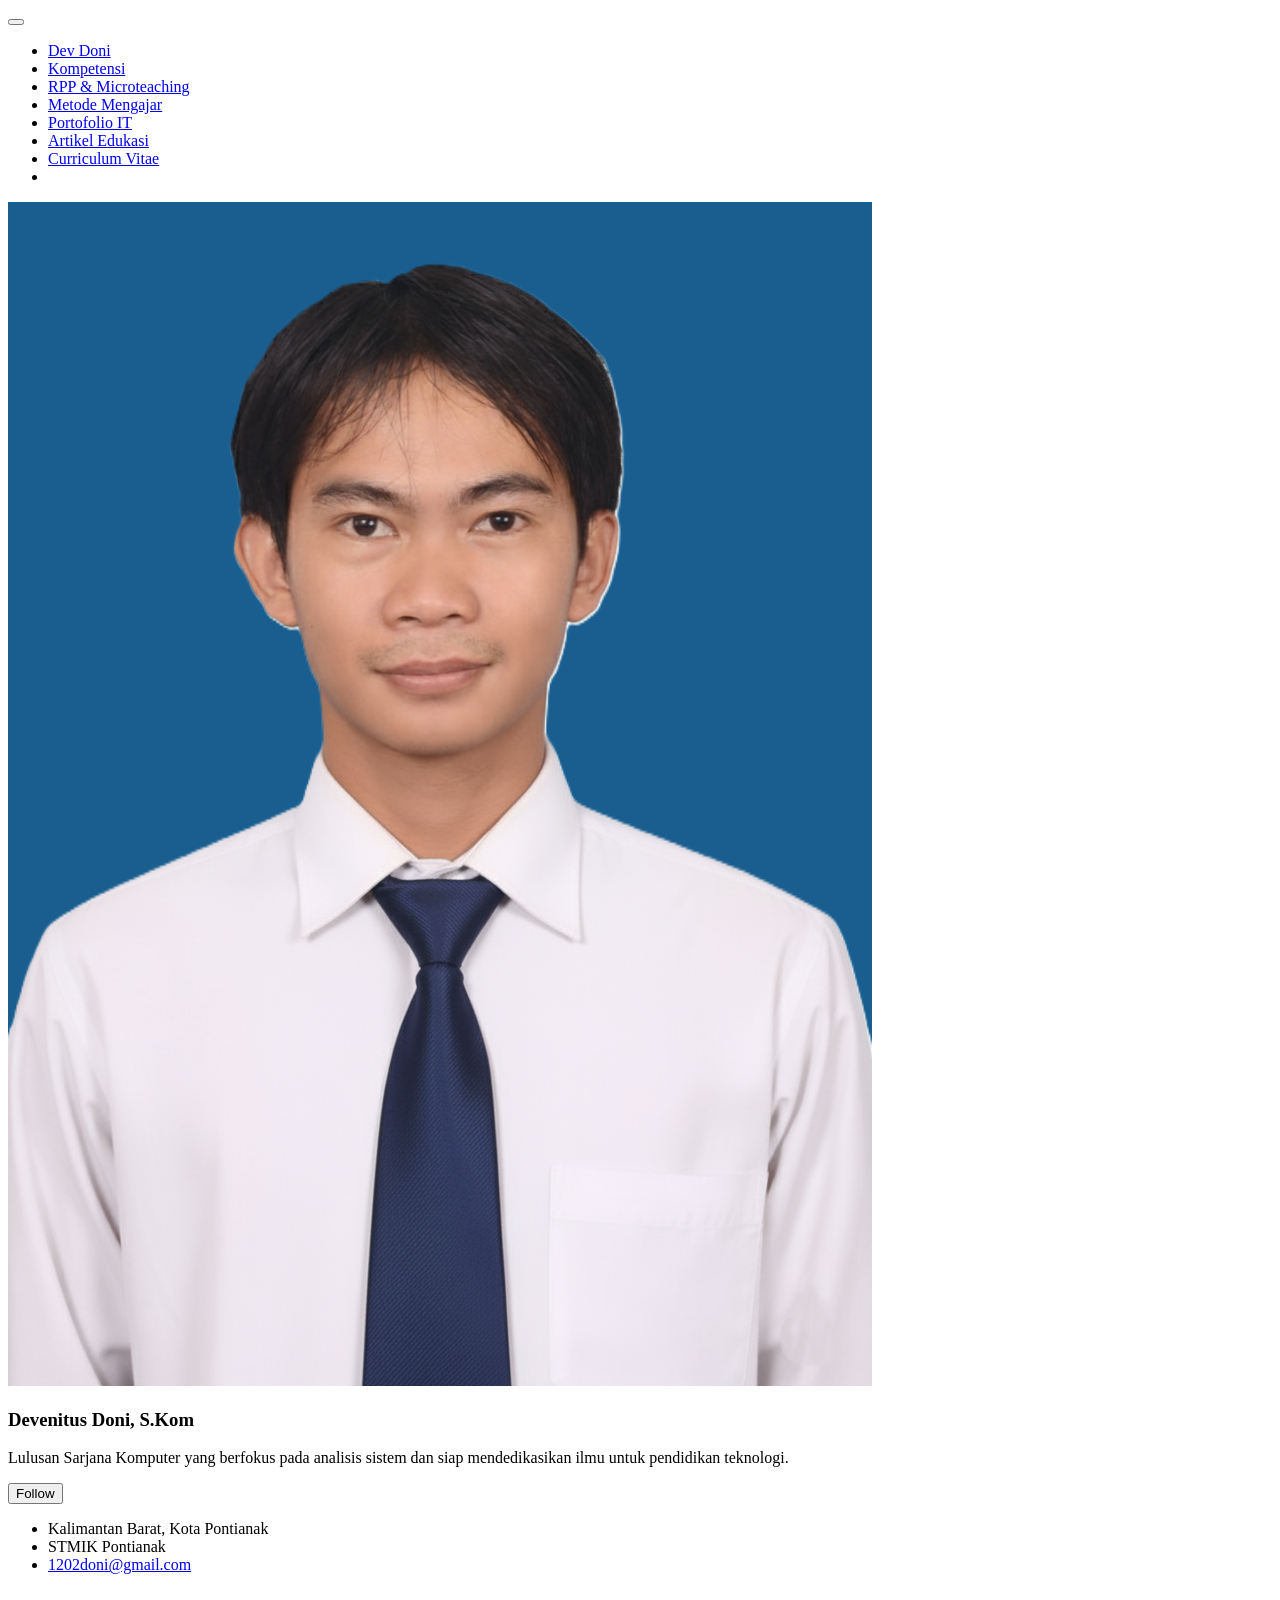
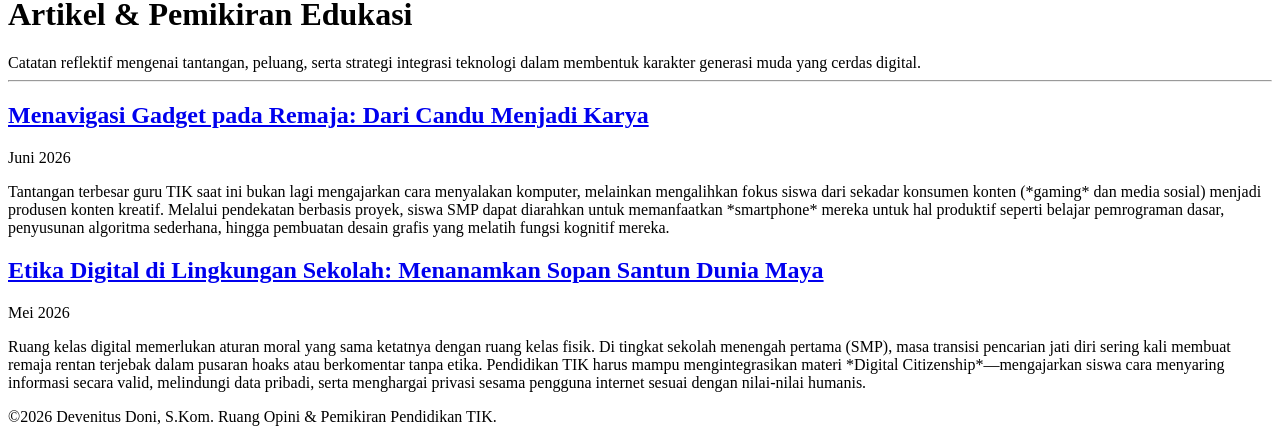
<file: articles.html>
<!doctype html>
<html lang="id" class="no-js">
    <head>
        <meta charset="utf-8">
        <!-- begin SEO -->
        <title>Artikel Edukasi - Devenitus Doni, S.Kom</title>
        <meta name="description" content="Kumpulan artikel edukasi teknologi, literasi digital, dan refleksi pendidikan TIK.">
        <link rel="canonical" href="articles.html">
        <script type="application/ld+json">
            {
                "@context": "http://schema.org",
                "@type": "Person",
                "name": "Devenitus Doni, S.Kom",
                "url": "index.html",
                "sameAs": null
            }</script>
        <!-- end SEO -->
        <meta property="og:locale" content="id_ID">
        <meta property="og:site_name" content="Devenitus Doni / Portofolio Guru TIK">
        <meta property="og:title" content="Artikel Edukasi">
        <meta property="og:url" content="articles.html">
        
        <meta name="viewport" content="width=device-width, initial-scale=1.0">
        <script>
            document.documentElement.className = document.documentElement.className.replace(/\bno-js\b/g, '') + ' js ';
        </script>
        <!-- For all browsers -->
        <link rel="stylesheet" href="https://academicpages.github.io/assets/css/main.css">
        <link rel="stylesheet" href="https://academicpages.github.io/assets/css/academicons.css"/>
        <link rel="apple-touch-icon" sizes="180x180" href="https://academicpages.github.io/images/apple-touch-icon-180x180.png"/>
        <link rel="icon" type="image/svg+xml" href="https://academicpages.github.io/images/favicon.svg"/>
        <link rel="icon" type="image/png" href="https://academicpages.github.io/images/favicon-32x32.png" sizes="32x32"/>
        <link rel="icon" type="image/png" href="https://academicpages.github.io/images/favicon-192x192.png" sizes="192x192"/>
        <link rel="manifest" href="https://academicpages.github.io/images/manifest.json"/>
        <link rel="icon" href="/images/favicon.ico"/>
        <meta name="theme-color" content="#ffffff"/>
    </head>
    <body>
        <div class="masthead">
            <div class="masthead__inner-wrap">
                <div class="masthead__menu">
                    <nav id="site-nav" class="greedy-nav">
                        <button>
                            <span class="navicon"></span>
                        </button>
                        <ul class="visible-links">
                            <li class="masthead__menu-item masthead__menu-item--lg persist ">
                                <a href="index.html">Dev Doni</a>
                            </li>
                            <li class="masthead__menu-item">
                                <a href="competence.html">Kompetensi</a>
                            </li>
                            <li class="masthead__menu-item">
                                <a href="microteaching.html">RPP & Microteaching</a>
                            </li>
                            <li class="masthead__menu-item">
                                <a href="teaching-method.html">Metode Mengajar</a>
                            </li>
                            <li class="masthead__menu-item">
                                <a href="portfolio.html">Portofolio IT</a>
                            </li>
                            <li class="masthead__menu-item selected">
                                <a href="articles.html">Artikel Edukasi</a>
                            </li>
                            <li class="masthead__menu-item ">
                                <a href="cv.html">Curriculum Vitae</a>
                            </li>
                            <li id="theme-toggle" class="masthead__menu-item persist tail">
                                <a role="button" aria-labelledby="theme-icon">
                                    <i id="theme-icon" class="fa-solid fa-sun" aria-hidden="true" title="toggle theme"></i>
                                </a>
                            </li>
                        </ul>
                        <ul class="hidden-links hidden"></ul>
                    </nav>
                </div>
            </div>
        </div>
        
        <div id="main" role="main">
            <!-- SIDEBAR IDENTITAS -->
            <div class="sidebar sticky">
                <div itemscope itemtype="http://schema.org/Person">
                    <div class="author__avatar">
                        <img src="images/foto02.png" class="author__avatar" alt="Devenitus Doni" fetchpriority="high"/>
                    </div>
                    <div class="author__content">
                        <h3 class="author__name">Devenitus Doni, S.Kom</h3>
                        <p class="author__bio">Lulusan Sarjana Komputer yang berfokus pada analisis sistem dan siap mendedikasikan ilmu untuk pendidikan teknologi.</p>
                    </div>
                    <div class="author__urls-wrapper">
                        <button class="btn btn--inverse">Follow</button>
                        <ul class="author__urls social-icons">
                            <li class="author__desktop">
                                <i class="fas fa-fw fa-location-dot icon-pad-right" aria-hidden="true"></i>
                                Kalimantan Barat, Kota Pontianak
                            </li>
                            <li class="author__desktop">
                                <i class="fas fa-fw fa-building-columns icon-pad-right" aria-hidden="true"></i>
                                STMIK Pontianak
                            </li>
                            <li>
                                <a href="mailto:1202doni@gmail.com">
                                    <i class="fas fa-fw fa-envelope icon-pad-right" aria-hidden="true"></i>
                                    1202doni@gmail.com
                                </a>
                            </li>
                        </ul>
                    </div>
                </div>
            </div>
            
            <!-- KONTEN ARTIKEL EDUKASI -->
            <div class="archive">
                <h1 class="page__title">Artikel & Pemikiran Edukasi</h1>
                <div class="wordwrap">
                    Catatan reflektif mengenai tantangan, peluang, serta strategi integrasi teknologi dalam membentuk karakter generasi muda yang cerdas digital.
                </div>
                
                <hr/>
                
                <!-- ARTIKEL 1 -->
                <div class="list__item">
                    <article class="archive__item" itemscope itemtype="http://schema.org/CreativeWork">
                        <h2 class="archive__item-title" itemprop="headline">
                            <a href="#">Menavigasi Gadget pada Remaja: Dari Candu Menjadi Karya</a>
                        </h2>
                        <p class="page__meta"><i class="fa fa-clock" aria-hidden="true"></i> Juni 2026</p>
                        <p class="archive__item-excerpt" itemprop="description">
                            Tantangan terbesar guru TIK saat ini bukan lagi mengajarkan cara menyalakan komputer, melainkan mengalihkan fokus siswa dari sekadar konsumen konten (*gaming* dan media sosial) menjadi produsen konten kreatif. Melalui pendekatan berbasis proyek, siswa SMP dapat diarahkan untuk memanfaatkan *smartphone* mereka untuk hal produktif seperti belajar pemrograman dasar, penyusunan algoritma sederhana, hingga pembuatan desain grafis yang melatih fungsi kognitif mereka.
                        </p>
                    </article>
                </div>

                <!-- ARTIKEL 2 -->
                <div class="list__item">
                    <article class="archive__item" itemscope itemtype="http://schema.org/CreativeWork">
                        <h2 class="archive__item-title" itemprop="headline">
                            <a href="#">Etika Digital di Lingkungan Sekolah: Menanamkan Sopan Santun Dunia Maya</a>
                        </h2>
                        <p class="page__meta"><i class="fa fa-clock" aria-hidden="true"></i> Mei 2026</p>
                        <p class="archive__item-excerpt" itemprop="description">
                            Ruang kelas digital memerlukan aturan moral yang sama ketatnya dengan ruang kelas fisik. Di tingkat sekolah menengah pertama (SMP), masa transisi pencarian jati diri sering kali membuat remaja rentan terjebak dalam pusaran hoaks atau berkomentar tanpa etika. Pendidikan TIK harus mampu mengintegrasikan materi *Digital Citizenship*—mengajarkan siswa cara menyaring informasi secara valid, melindungi data pribadi, serta menghargai privasi sesama pengguna internet sesuai dengan nilai-nilai humanis.
                        </p>
                    </article>
                </div>

            </div>
        </div>

        <div class="page__footer">
            <footer>
                <div class="page__footer-copyright">
                    &copy;2026 Devenitus Doni, S.Kom. Ruang Opini & Pemikiran Pendidikan TIK.
                </div>
            </footer>
        </div>
        <script type="module" src="https://academicpages.github.io/assets/js/main.min.js"></script>
    </body>
</html>
</file>
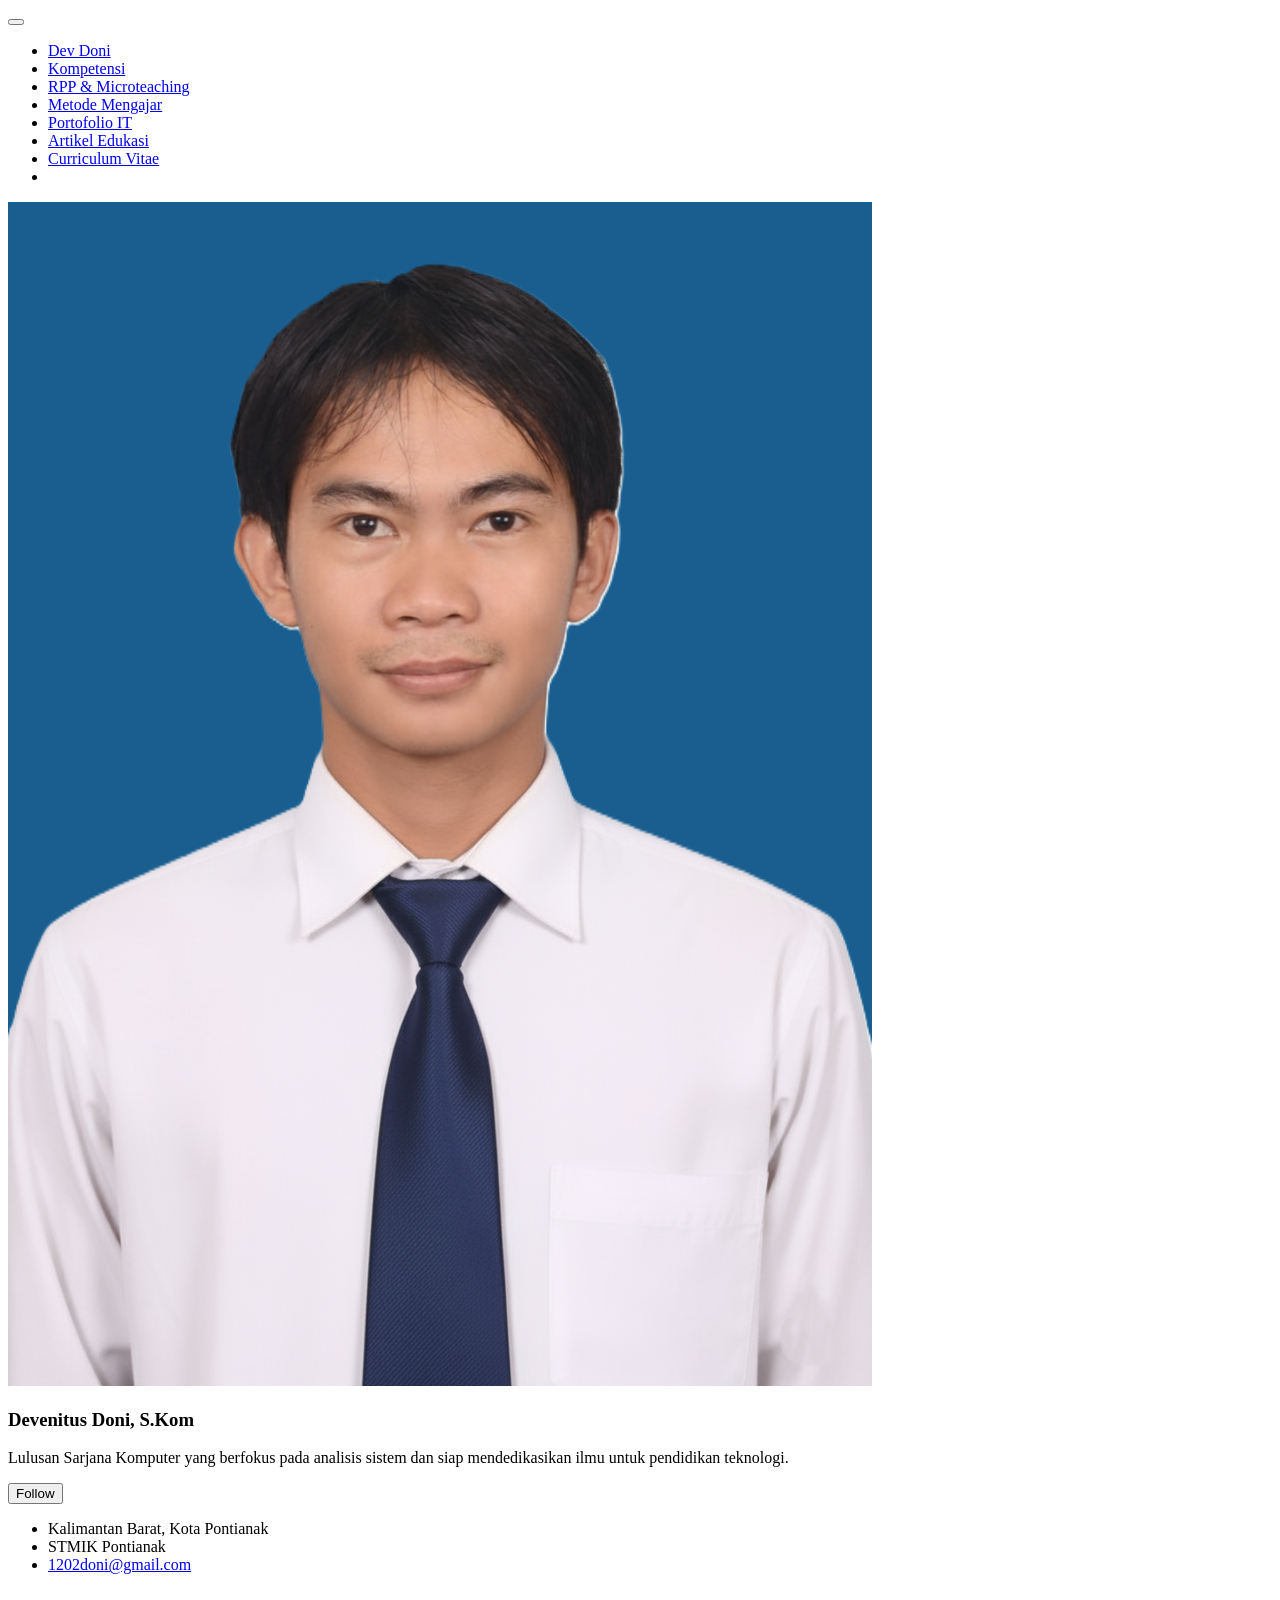
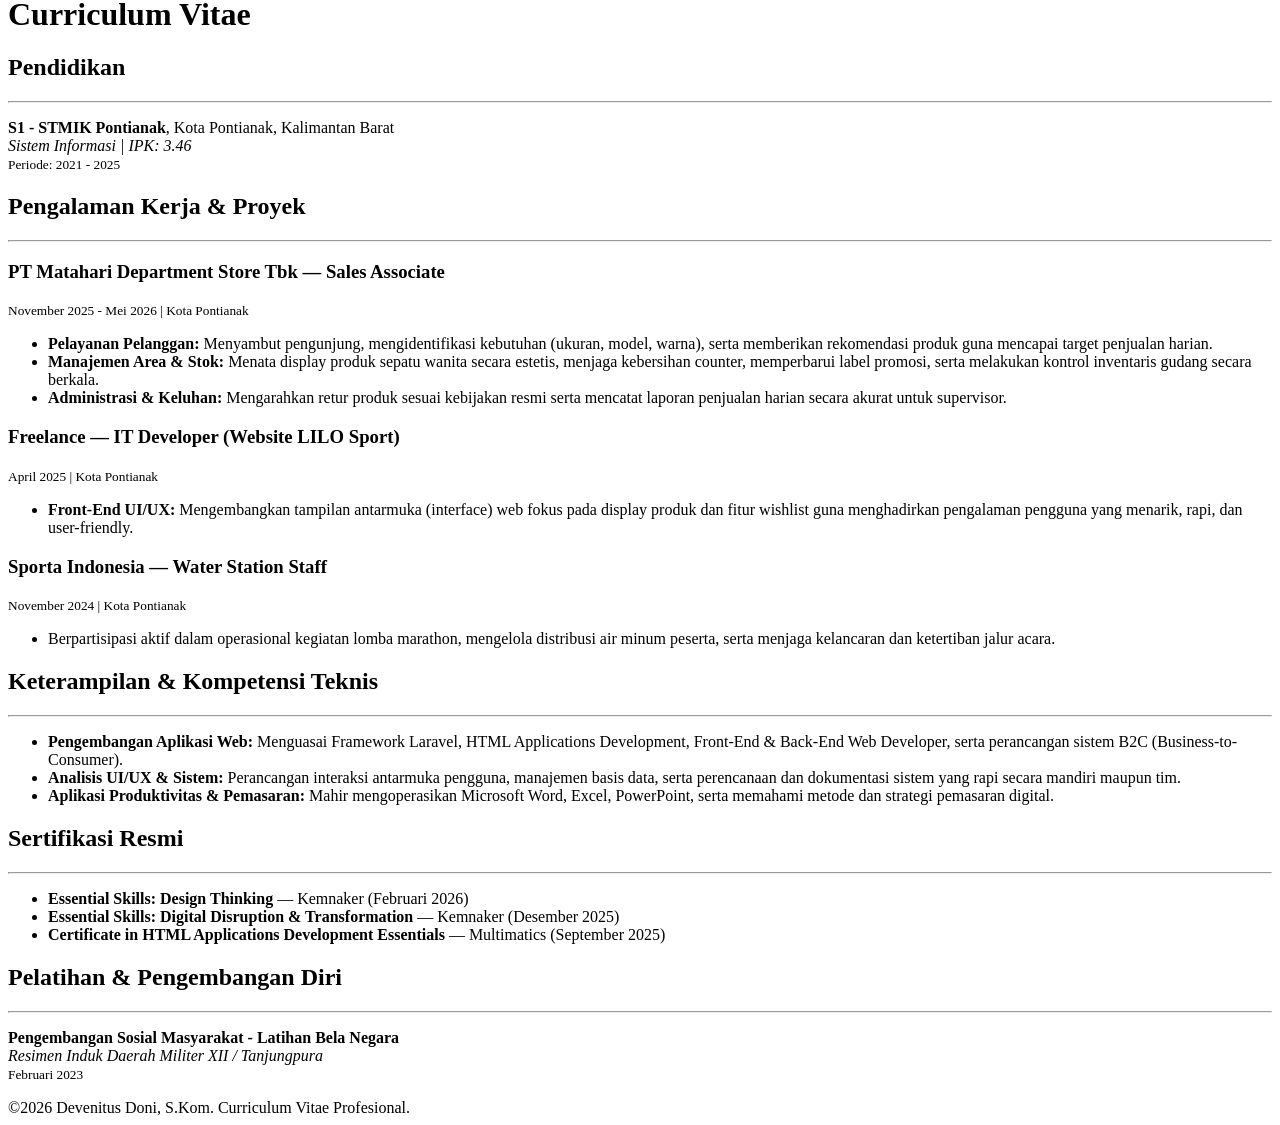
<file: cv.html>
<!doctype html>
<html lang="id" class="no-js">
    <head>
        <meta charset="utf-8">
        <!-- begin SEO -->
        <title>Curriculum Vitae - Devenitus Doni, S.Kom</title>
        <meta name="description" content="Curriculum Vitae Resmi - Devenitus Doni, S.Kom">
        <link rel="canonical" href="cv.html">
        <script type="application/ld+json">
            {
                "@context": "http://schema.org",
                "@type": "Person",
                "name": "Devenitus Doni, S.Kom",
                "url": "index.html",
                "sameAs": null
            }</script>
        <!-- end SEO -->
        <meta property="og:locale" content="id_ID">
        <meta property="og:site_name" content="Devenitus Doni / Portofolio Guru TIK">
        <meta property="og:title" content="Curriculum Vitae">
        <meta property="og:url" content="cv.html">
        
        <meta name="viewport" content="width=device-width, initial-scale=1.0">
        <script>
            document.documentElement.className = document.documentElement.className.replace(/\bno-js\b/g, '') + ' js ';
        </script>
        <!-- For all browsers -->
        <link rel="stylesheet" href="https://academicpages.github.io/assets/css/main.css">
        <link rel="stylesheet" href="https://academicpages.github.io/assets/css/academicons.css"/>
        <link rel="apple-touch-icon" sizes="180x180" href="https://academicpages.github.io/images/apple-touch-icon-180x180.png"/>
        <link rel="icon" type="image/svg+xml" href="https://academicpages.github.io/images/favicon.svg"/>
        <link rel="icon" type="image/png" href="https://academicpages.github.io/images/favicon-32x32.png" sizes="32x32"/>
        <link rel="icon" type="image/png" href="https://academicpages.github.io/images/favicon-192x192.png" sizes="192x192"/>
        <link rel="manifest" href="https://academicpages.github.io/images/manifest.json"/>
        <link rel="icon" href="/images/favicon.ico"/>
        <meta name="theme-color" content="#ffffff"/>
    </head>
    <body>
        <div class="masthead">
            <div class="masthead__inner-wrap">
                <div class="masthead__menu">
                    <nav id="site-nav" class="greedy-nav">
                        <button>
                            <span class="navicon"></span>
                        </button>
                        <ul class="visible-links">
                            <li class="masthead__menu-item masthead__menu-item--lg persist ">
                                <a href="index.html">Dev Doni</a>
                            </li>
                            <li class="masthead__menu-item">
                                <a href="competence.html">Kompetensi</a>
                            </li>
                            <li class="masthead__menu-item">
                                <a href="microteaching.html">RPP & Microteaching</a>
                            </li>
                            <li class="masthead__menu-item">
                                <a href="teaching-method.html">Metode Mengajar</a>
                            </li>
                            <li class="masthead__menu-item">
                                <a href="portfolio.html">Portofolio IT</a>
                            </li>
                            <li class="masthead__menu-item">
                                <a href="articles.html">Artikel Edukasi</a>
                            </li>
                            <li class="masthead__menu-item selected">
                                <a href="cv.html">Curriculum Vitae</a>
                            </li>
                            <li id="theme-toggle" class="masthead__menu-item persist tail">
                                <a role="button" aria-labelledby="theme-icon">
                                    <i id="theme-icon" class="fa-solid fa-sun" aria-hidden="true" title="toggle theme"></i>
                                </a>
                            </li>
                        </ul>
                        <ul class="hidden-links hidden"></ul>
                    </nav>
                </div>
            </div>
        </div>
        
        <div id="main" role="main">
            <!-- SIDEBAR IDENTITAS -->
            <div class="sidebar sticky">
                <div itemscope itemtype="http://schema.org/Person">
                    <div class="author__avatar">
                        <img src="images/foto02.png" class="author__avatar" alt="Devenitus Doni" fetchpriority="high"/>
                    </div>
                    <div class="author__content">
                        <h3 class="author__name">Devenitus Doni, S.Kom</h3>
                        <p class="author__bio">Lulusan Sarjana Komputer yang berfokus pada analisis sistem dan siap mendedikasikan ilmu untuk pendidikan teknologi.</p>
                    </div>
                    <div class="author__urls-wrapper">
                        <button class="btn btn--inverse">Follow</button>
                        <ul class="author__urls social-icons">
                            <li class="author__desktop">
                                <i class="fas fa-fw fa-location-dot icon-pad-right" aria-hidden="true"></i>
                                Kalimantan Barat, Kota Pontianak
                            </li>
                            <li class="author__desktop">
                                <i class="fas fa-fw fa-building-columns icon-pad-right" aria-hidden="true"></i>
                                STMIK Pontianak
                            </li>
                            <li>
                                <a href="mailto:1202doni@gmail.com">
                                    <i class="fas fa-fw fa-envelope icon-pad-right" aria-hidden="true"></i>
                                    1202doni@gmail.com
                                </a>
                            </li>
                        </ul>
                    </div>
                </div>
            </div>
            
            <!-- KONTEN CV RESMI -->
            <div class="archive">
                <h1 class="page__title">Curriculum Vitae</h1>
                
                <h2>Pendidikan</h2>
                <hr/>
                <div class="list__item">
                    <p>
                        <strong>S1 - STMIK Pontianak</strong>, Kota Pontianak, Kalimantan Barat <br/>
                        <i>Sistem Informasi | IPK: 3.46</i> <br/>
                        <small>Periode: 2021 - 2025</small>
                    </p>
                </div>

                <h2>Pengalaman Kerja & Proyek</h2>
                <hr/>
                <div class="list__item">
                    <h3>PT Matahari Department Store Tbk — Sales Associate</h3>
                    <p><small>November 2025 - Mei 2026 | Kota Pontianak</small></p>
                    <ul>
                        <li><strong>Pelayanan Pelanggan:</strong> Menyambut pengunjung, mengidentifikasi kebutuhan (ukuran, model, warna), serta memberikan rekomendasi produk guna mencapai target penjualan harian.</li>
                        <li><strong>Manajemen Area & Stok:</strong> Menata display produk sepatu wanita secara estetis, menjaga kebersihan counter, memperbarui label promosi, serta melakukan kontrol inventaris gudang secara berkala.</li>
                        <li><strong>Administrasi & Keluhan:</strong> Mengarahkan retur produk sesuai kebijakan resmi serta mencatat laporan penjualan harian secara akurat untuk supervisor.</li>
                    </ul>
                </div>

                <div class="list__item">
                    <h3>Freelance — IT Developer (Website LILO Sport)</h3>
                    <p><small>April 2025 | Kota Pontianak</small></p>
                    <ul>
                        <li><strong>Front-End UI/UX:</strong> Mengembangkan tampilan antarmuka (interface) web fokus pada display produk dan fitur wishlist guna menghadirkan pengalaman pengguna yang menarik, rapi, dan user-friendly.</li>
                    </ul>
                </div>

                <div class="list__item">
                    <h3>Sporta Indonesia — Water Station Staff</h3>
                    <p><small>November 2024 | Kota Pontianak</small></p>
                    <ul>
                        <li>Berpartisipasi aktif dalam operasional kegiatan lomba marathon, mengelola distribusi air minum peserta, serta menjaga kelancaran dan ketertiban jalur acara.</li>
                    </ul>
                </div>

                <h2>Keterampilan & Kompetensi Teknis</h2>
                <hr/>
                <ul>
                    <li><strong>Pengembangan Aplikasi Web:</strong> Menguasai Framework Laravel, HTML Applications Development, Front-End & Back-End Web Developer, serta perancangan sistem B2C (Business-to-Consumer).</li>
                    <li><strong>Analisis UI/UX & Sistem:</strong> Perancangan interaksi antarmuka pengguna, manajemen basis data, serta perencanaan dan dokumentasi sistem yang rapi secara mandiri maupun tim.</li>
                    <li><strong>Aplikasi Produktivitas & Pemasaran:</strong> Mahir mengoperasikan Microsoft Word, Excel, PowerPoint, serta memahami metode dan strategi pemasaran digital.</li>
                </ul>

                <h2>Sertifikasi Resmi</h2>
                <hr/>
                <ul>
                    <li><strong>Essential Skills: Design Thinking</strong> — Kemnaker (Februari 2026)</li>
                    <li><strong>Essential Skills: Digital Disruption & Transformation</strong> — Kemnaker (Desember 2025)</li>
                    <li><strong>Certificate in HTML Applications Development Essentials</strong> — Multimatics (September 2025)</li>
                </ul>

                <h2>Pelatihan & Pengembangan Diri</h2>
                <hr/>
                <div class="list__item">
                    <p>
                        <strong>Pengembangan Sosial Masyarakat - Latihan Bela Negara</strong> <br/>
                        <i>Resimen Induk Daerah Militer XII / Tanjungpura</i> <br/>
                        <small>Februari 2023</small>
                    </p>
                </div>

            </div>
        </div>

        <div class="page__footer">
            <footer>
                <div class="page__footer-copyright">
                    &copy;2026 Devenitus Doni, S.Kom. Curriculum Vitae Profesional.
                </div>
            </footer>
        </div>
        <script type="module" src="https://academicpages.github.io/assets/js/main.min.js"></script>
    </body>
</html>
</file>
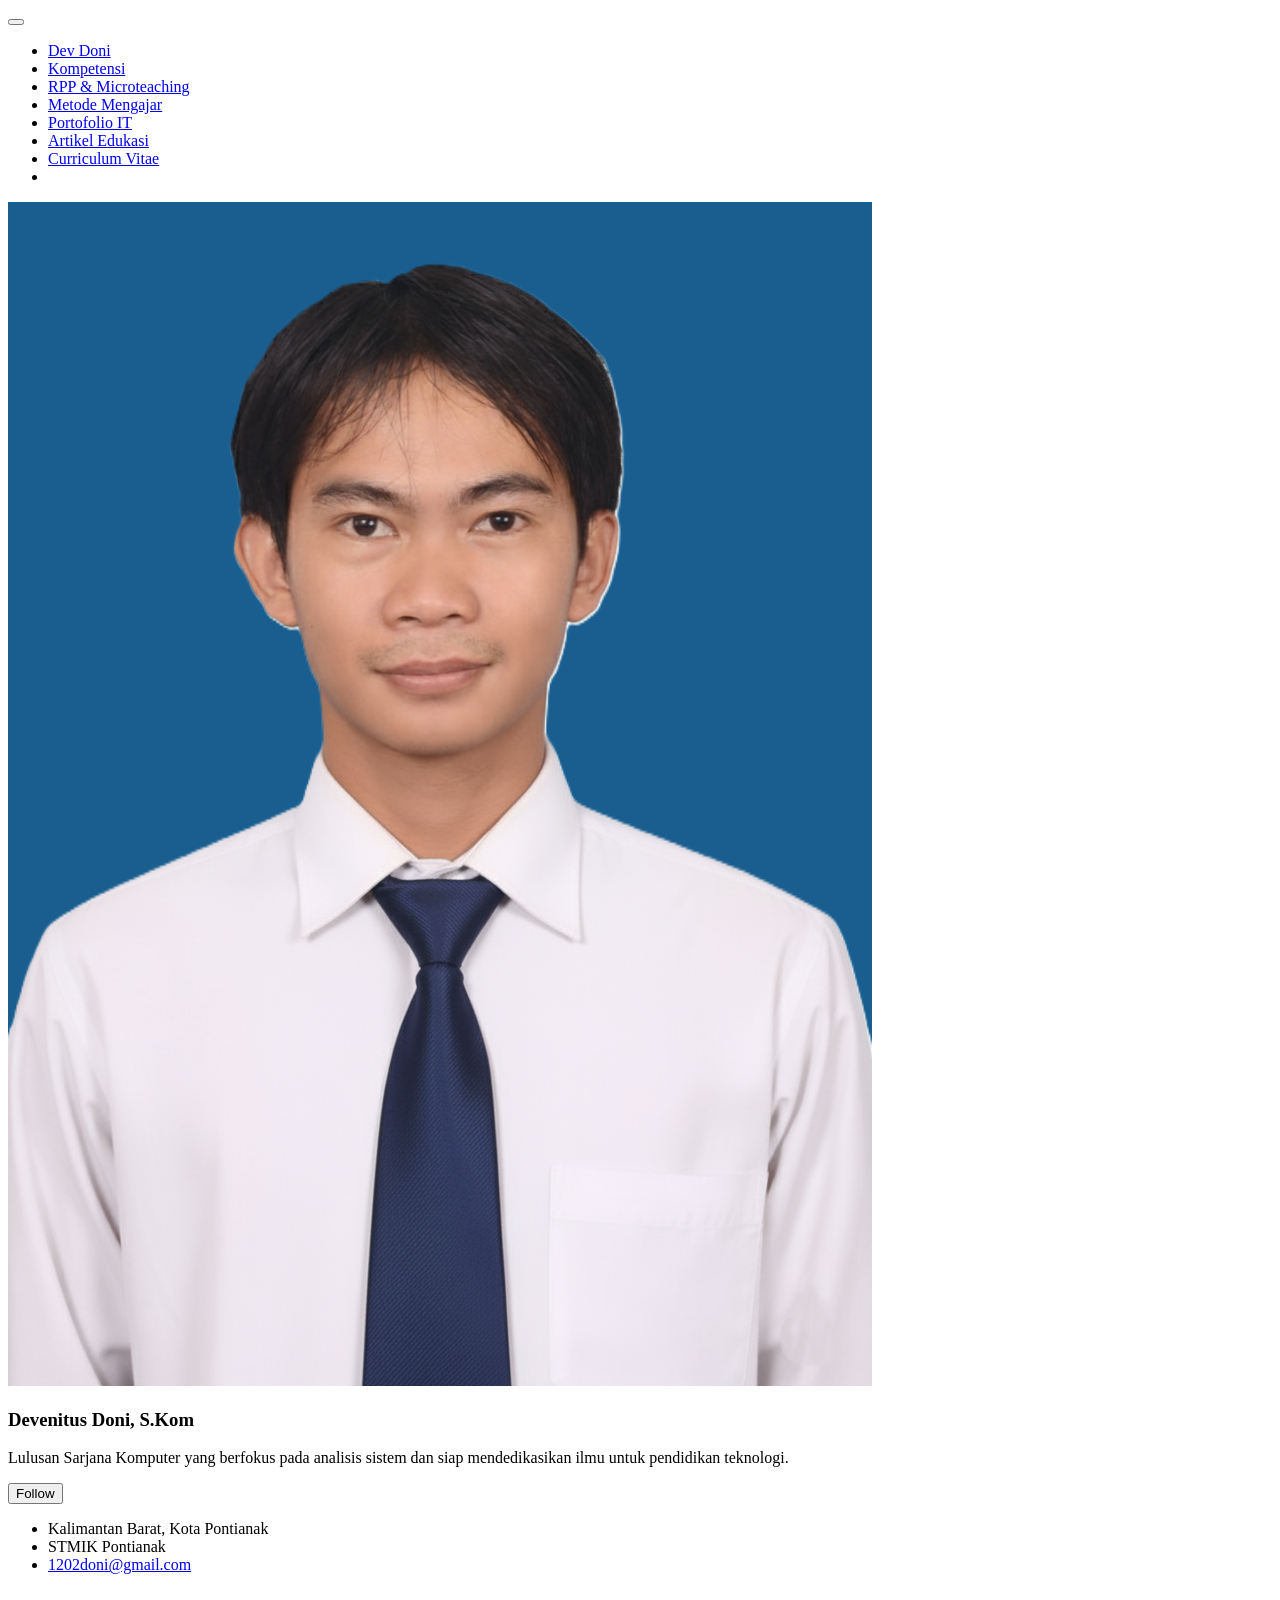
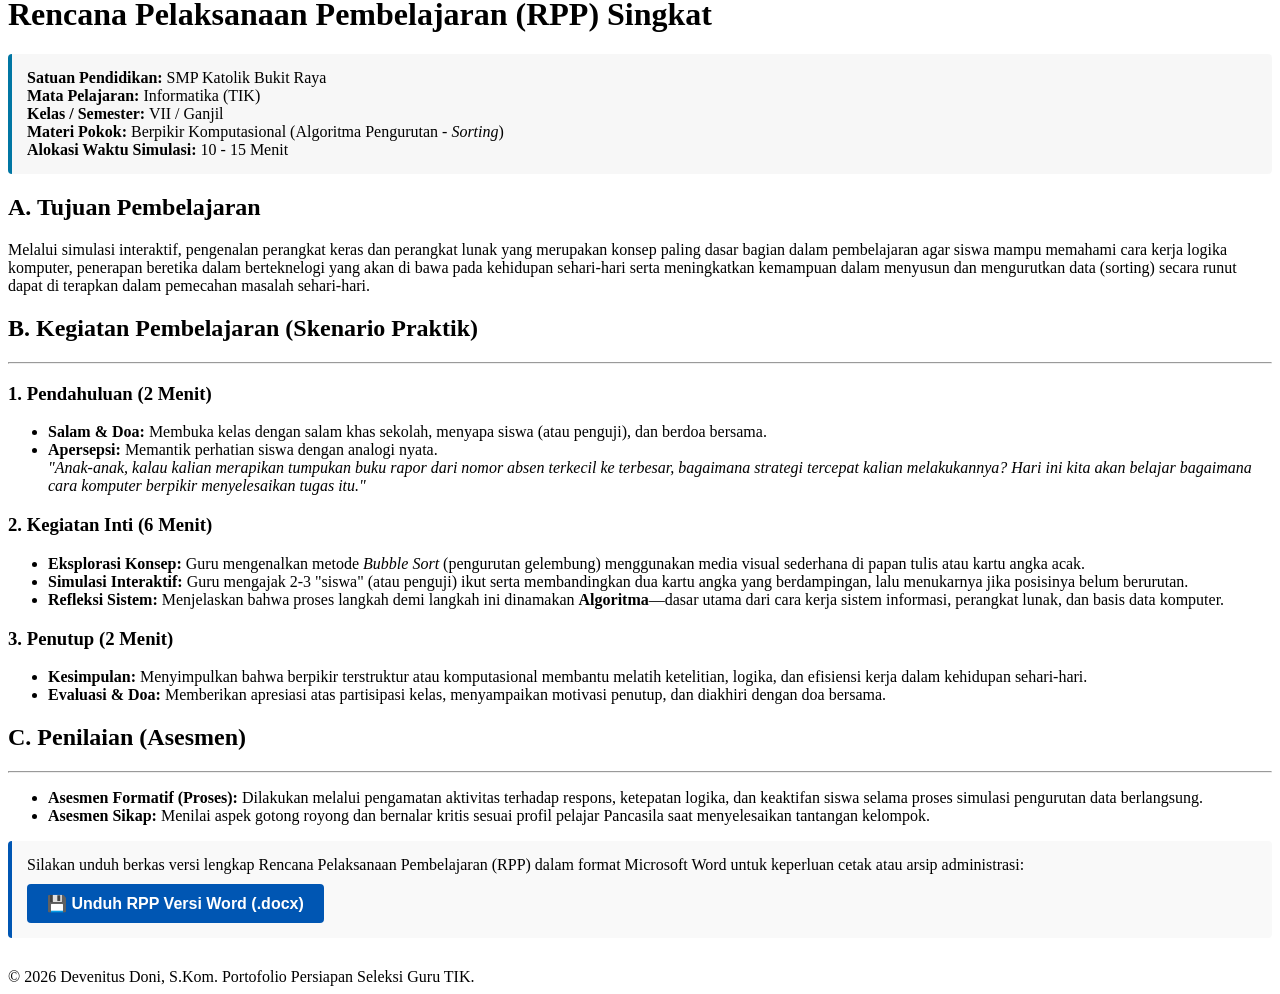
<file: microteaching.html>
<!doctype html>
<html lang="id" class="no-js">
  <head>
    <meta charset="utf-8" />
    <!-- begin SEO -->
    <title>RPP & Microteaching - Devenitus Doni, S.Kom</title>
    <meta
      name="description"
      content="Rencana Pelaksanaan Pembelajaran dan Skenario Microteaching TIK SMP"
    />
    <link rel="canonical" href="microteaching.html" />
    <script type="application/ld+json">
      {
        "@context": "http://schema.org",
        "@type": "Person",
        "name": "Devenitus Doni, S.Kom",
        "url": "index.html",
        "sameAs": null
      }
    </script>
    <!-- end SEO -->
    <meta property="og:locale" content="id_ID" />
    <meta
      property="og:site_name"
      content="Devenitus Doni / Portofolio Guru TIK"
    />
    <meta property="og:title" content="RPP & Microteaching" />
    <meta property="og:url" content="microteaching.html" />

    <meta name="viewport" content="width=device-width, initial-scale=1.0" />
    <script>
      document.documentElement.className =
        document.documentElement.className.replace(/\bno-js\b/g, "") + " js ";
    </script>
    <!-- For all browsers -->
    <link
      rel="stylesheet"
      href="https://academicpages.github.io/assets/css/main.css"
    />
    <link
      rel="stylesheet"
      href="https://academicpages.github.io/assets/css/academicons.css"
    />
    <link
      rel="apple-touch-icon"
      sizes="180x180"
      href="https://academicpages.github.io/images/apple-touch-icon-180x180.png"
    />
    <link
      rel="icon"
      type="image/svg+xml"
      href="https://academicpages.github.io/images/favicon.svg"
    />
    <link
      rel="icon"
      type="image/png"
      href="https://academicpages.github.io/images/favicon-32x32.png"
      sizes="32x32"
    />
    <link
      rel="icon"
      type="image/png"
      href="https://academicpages.github.io/images/favicon-192x192.png"
      sizes="192x192"
    />
    <link
      rel="manifest"
      href="https://academicpages.github.io/images/manifest.json"
    />
    <link rel="icon" href="/images/favicon.ico" />
    <meta name="theme-color" content="#ffffff" />
  </head>
  <body>
    <div class="masthead">
      <div class="masthead__inner-wrap">
        <div class="masthead__menu">
          <nav id="site-nav" class="greedy-nav">
            <button>
              <span class="navicon"></span>
            </button>
            <ul class="visible-links">
              <li class="masthead__menu-item masthead__menu-item--lg persist">
                <a href="index.html">Dev Doni</a>
              </li>
              <li class="masthead__menu-item">
                <a href="competence.html">Kompetensi</a>
              </li>
              <li class="masthead__menu-item selected">
                <a href="microteaching.html">RPP & Microteaching</a>
              </li>
              <li class="masthead__menu-item">
                <a href="teaching-method.html">Metode Mengajar</a>
              </li>
              <li class="masthead__menu-item">
                <a href="portfolio.html">Portofolio IT</a>
              </li>
              <li class="masthead__menu-item">
                <a href="articles.html">Artikel Edukasi</a>
              </li>
              <li class="masthead__menu-item">
                <a href="cv.html">Curriculum Vitae</a>
              </li>
              <li id="theme-toggle" class="masthead__menu-item persist tail">
                <a role="button" aria-labelledby="theme-icon">
                  <i
                    id="theme-icon"
                    class="fa-solid fa-sun"
                    aria-hidden="true"
                    title="toggle theme"
                  ></i>
                </a>
              </li>
            </ul>
            <ul class="hidden-links hidden"></ul>
          </nav>
        </div>
      </div>
    </div>

    <div id="main" role="main">
      <!-- SIDEBAR IDENTITAS -->
      <div class="sidebar sticky">
        <div itemscope itemtype="http://schema.org/Person">
          <div class="author__avatar">
            <img
              src="images/foto02.png"
              class="author__avatar"
              alt="Devenitus Doni"
              fetchpriority="high"
            />
          </div>
          <div class="author__content">
            <h3 class="author__name">Devenitus Doni, S.Kom</h3>
            <p class="author__bio">
              Lulusan Sarjana Komputer yang berfokus pada analisis sistem dan
              siap mendedikasikan ilmu untuk pendidikan teknologi.
            </p>
          </div>
          <div class="author__urls-wrapper">
            <button class="btn btn--inverse">Follow</button>
            <ul class="author__urls social-icons">
              <li class="author__desktop">
                <i
                  class="fas fa-fw fa-location-dot icon-pad-right"
                  aria-hidden="true"
                ></i>
                Kalimantan Barat, Kota Pontianak
              </li>
              <li class="author__desktop">
                <i
                  class="fas fa-fw fa-building-columns icon-pad-right"
                  aria-hidden="true"
                ></i>
                STMIK Pontianak
              </li>
              <li>
                <a href="mailto:1202doni@gmail.com">
                  <i
                    class="fas fa-fw fa-envelope icon-pad-right"
                    aria-hidden="true"
                  ></i>
                  1202doni@gmail.com
                </a>
              </li>
            </ul>
          </div>
        </div>
      </div>

      <!-- KONTEN RPP UTAMA -->
      <div class="archive">
        <h1 class="page__title">
          Rencana Pelaksanaan Pembelajaran (RPP) Singkat
        </h1>
        <div
          class="wordwrap"
          style="
            background-color: var(--background-color, rgba(0, 0, 0, 0.03));
            padding: 15px;
            border-left: 4px solid #0076a3;
            margin-bottom: 20px;
            border-radius: 4px;
          "
        >
          <strong>Satuan Pendidikan:</strong> SMP Katolik Bukit Raya <br />
          <strong>Mata Pelajaran:</strong> Informatika (TIK) <br />
          <strong>Kelas / Semester:</strong> VII / Ganjil <br />
          <strong>Materi Pokok:</strong> Berpikir Komputasional (Algoritma
          Pengurutan - <i>Sorting</i>) <br />
          <strong>Alokasi Waktu Simulasi:</strong> 10 - 15 Menit
        </div>

        <h2>A. Tujuan Pembelajaran</h2>
        <p>
          Melalui simulasi interaktif, pengenalan perangkat keras dan perangkat lunak yang merupakan konsep paling dasar bagian dalam pembelajaran agar siswa mampu memahami cara kerja logika
          komputer, penerapan beretika dalam berteknelogi yang akan di bawa pada kehidupan sehari-hari serta meningkatkan kemampuan dalam menyusun dan mengurutkan data (sorting) secara runut dapat di terapkan dalam pemecahan masalah sehari-hari.
        </p>

                <h2>B. Kegiatan Pembelajaran (Skenario Praktik)</h2>
        <hr />

        <div class="list__item">
          <article class="archive__item">
            <h3 class="archive__item-title">1. Pendahuluan (2 Menit)</h3>
            <ul>
              <li>
                <strong>Salam &amp; Doa:</strong> Membuka kelas dengan salam khas
                sekolah, menyapa siswa (atau penguji), dan berdoa bersama.
              </li>
              <li>
                <strong>Apersepsi:</strong> Memantik perhatian siswa dengan
                analogi nyata.
                <br />
                <i
                  >"Anak-anak, kalau kalian merapikan tumpukan buku rapor dari
                  nomor absen terkecil ke terbesar, bagaimana strategi tercepat
                  kalian melakukannya? Hari ini kita akan belajar bagaimana cara
                  komputer berpikir menyelesaikan tugas itu."</i
                >
              </li>
            </ul>
          </article>
        </div>

        <div class="list__item">
          <article class="archive__item">
            <h3 class="archive__item-title">2. Kegiatan Inti (6 Menit)</h3>
            <ul>
              <li>
                <strong>Eksplorasi Konsep:</strong> Guru mengenalkan metode
                <i>Bubble Sort</i> (pengurutan gelembung) menggunakan media
                visual sederhana di papan tulis atau kartu angka acak.
              </li>
              <li>
                <strong>Simulasi Interaktif:</strong> Guru mengajak 2-3 "siswa"
                (atau penguji) ikut serta membandingkan dua kartu angka yang
                berdampingan, lalu menukarnya jika posisinya belum berurutan.
              </li>
              <li>
                <strong>Refleksi Sistem:</strong> Menjelaskan bahwa proses
                langkah demi langkah ini dinamakan
                <strong>Algoritma</strong>—dasar utama dari cara kerja sistem
                informasi, perangkat lunak, dan basis data komputer.
              </li>
            </ul>
          </article>
        </div>

        <div class="list__item">
          <article class="archive__item">
            <h3 class="archive__item-title">3. Penutup (2 Menit)</h3>
            <ul>
              <li>
                <strong>Kesimpulan:</strong> Menyimpulkan bahwa berpikir
                terstruktur atau komputasional membantu melatih ketelitian, 
                logika, dan efisiensi kerja dalam kehidupan sehari-hari.
              </li>
              <li>
                <strong>Evaluasi &amp; Doa:</strong> Memberikan apresiasi atas
                partisipasi kelas, menyampaikan motivasi penutup, dan diakhiri dengan doa
                bersama.
              </li>
            </ul>
          </article>
        </div>

        <h2>C. Penilaian (Asesmen)</h2>
        <hr />
        <div class="list__item">
          <article class="archive__item">
            <ul>
              <li>
                <strong>Asesmen Formatif (Proses):</strong> Dilakukan melalui pengamatan aktivitas 
                terhadap respons, ketepatan logika, dan keaktifan siswa selama proses simulasi pengurutan data berlangsung.
              </li>
              <li>
                <strong>Asesmen Sikap:</strong> Menilai aspek gotong royong dan bernalar kritis sesuai profil pelajar Pancasila saat menyelesaikan tantangan kelompok.
              </li>
            </ul>
          </article>
          <div class="list__item" style="margin-bottom: 30px;">
          <article class="archive__item" style="background-color: #f9f9f9; padding: 15px; border-left: 4px solid #0056b3; border-radius: 4px;">
            <p style="margin-top: 0; margin-bottom: 10px;">
              Silakan unduh berkas versi lengkap Rencana Pelaksanaan Pembelajaran (RPP) dalam format Microsoft Word untuk keperluan cetak atau arsip administrasi:
            </p>
            <a href="assets/RPP.docx" download class="btn btn--primary" style="display: inline-block; background-color: #0056b3; color: white; padding: 10px 20px; text-decoration: none; border-radius: 4px; font-weight: bold; font-family: sans-serif;">
              💾 Unduh RPP Versi Word (.docx)
            </a>
          </article>
        </div>
        </div>
      </div>
      
    </div>

    <div class="page__footer">
      <footer>
        <div class="page__footer-copyright">
          &copy; 2026 Devenitus Doni, S.Kom. Portofolio Persiapan Seleksi Guru TIK.
        </div>
      </footer>
    </div>
    <script
      type="module"
      src="https://academicpages.github.io/assets/js/main.min.js"
    ></script>
  </body>
</html>
</file>
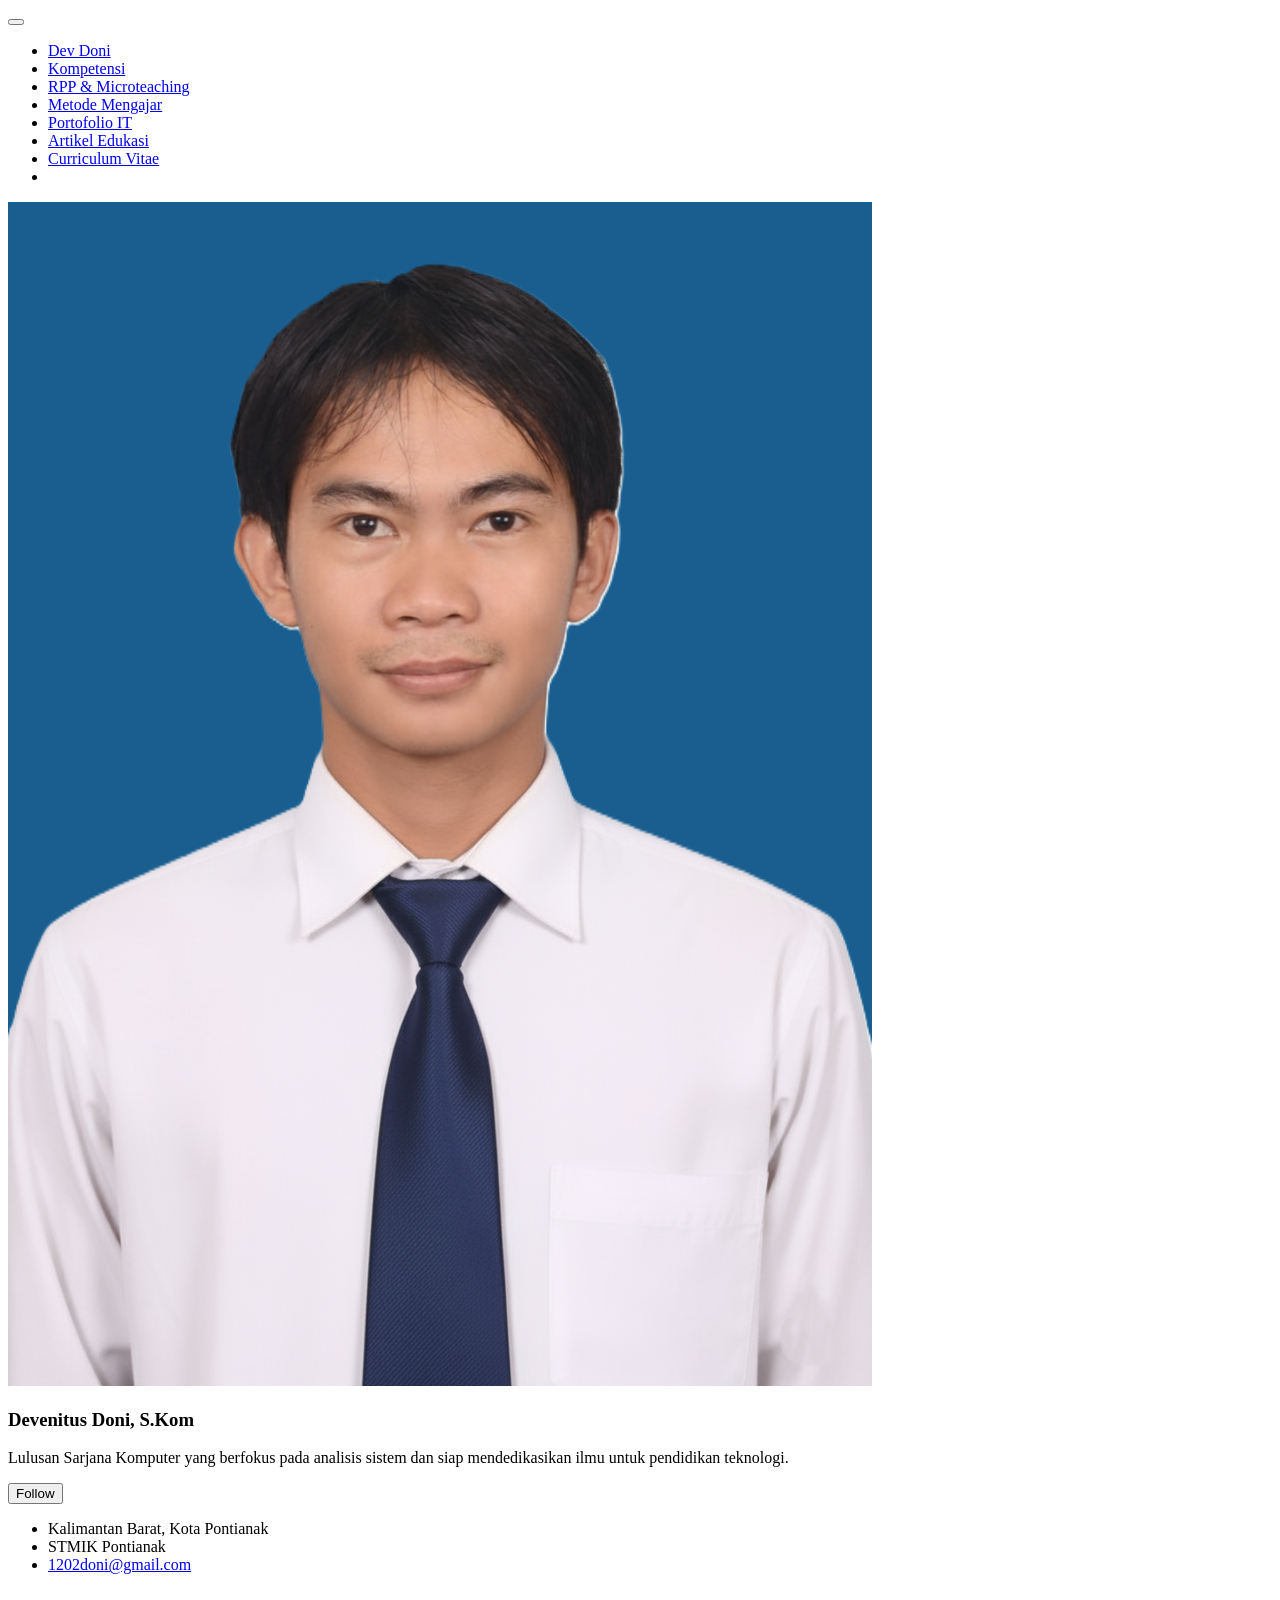
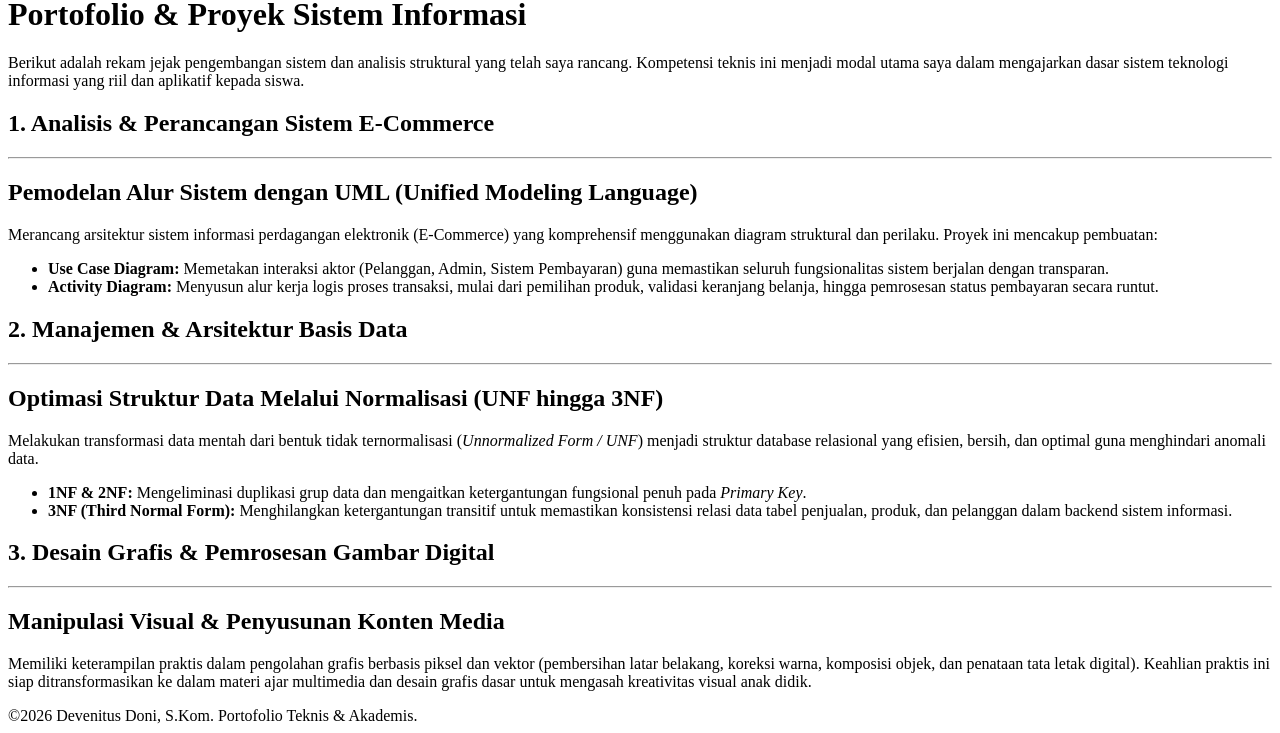
<file: portfolio.html>
<!doctype html>
<html lang="id" class="no-js">
    <head>
        <meta charset="utf-8">
        <!-- begin SEO -->
        <title>Portofolio IT - Devenitus Doni, S.Kom</title>
        <meta name="description" content="Portofolio Proyek IT, Analisis Sistem, dan Manajemen Basis Data">
        <link rel="canonical" href="portfolio.html">
        <script type="application/ld+json">
            {
                "@context": "http://schema.org",
                "@type": "Person",
                "name": "Devenitus Doni, S.Kom",
                "url": "index.html",
                "sameAs": null
            }</script>
        <!-- end SEO -->
        <meta property="og:locale" content="id_ID">
        <meta property="og:site_name" content="Devenitus Doni / Portofolio Guru TIK">
        <meta property="og:title" content="Portofolio IT">
        <meta property="og:url" content="portfolio.html">
        
        <meta name="viewport" content="width=device-width, initial-scale=1.0">
        <script>
            document.documentElement.className = document.documentElement.className.replace(/\bno-js\b/g, '') + ' js ';
        </script>
        <!-- For all browsers -->
        <link rel="stylesheet" href="https://academicpages.github.io/assets/css/main.css">
        <link rel="stylesheet" href="https://academicpages.github.io/assets/css/academicons.css"/>
        <link rel="apple-touch-icon" sizes="180x180" href="https://academicpages.github.io/images/apple-touch-icon-180x180.png"/>
        <link rel="icon" type="image/svg+xml" href="https://academicpages.github.io/images/favicon.svg"/>
        <link rel="icon" type="image/png" href="https://academicpages.github.io/images/favicon-32x32.png" sizes="32x32"/>
        <link rel="icon" type="image/png" href="https://academicpages.github.io/images/favicon-192x192.png" sizes="192x192"/>
        <link rel="manifest" href="https://academicpages.github.io/images/manifest.json"/>
        <link rel="icon" href="/images/favicon.ico"/>
        <meta name="theme-color" content="#ffffff"/>
    </head>
    <body>
        <div class="masthead">
            <div class="masthead__inner-wrap">
                <div class="masthead__menu">
                    <nav id="site-nav" class="greedy-nav">
                        <button>
                            <span class="navicon"></span>
                        </button>
                        <ul class="visible-links">
                            <li class="masthead__menu-item masthead__menu-item--lg persist ">
                                <a href="index.html">Dev Doni</a>
                            </li>
                            <li class="masthead__menu-item">
                                <a href="competence.html">Kompetensi</a>
                            </li>
                            <li class="masthead__menu-item">
                                <a href="microteaching.html">RPP & Microteaching</a>
                            </li>
                            <li class="masthead__menu-item">
                                <a href="teaching-method.html">Metode Mengajar</a>
                            </li>
                            <li class="masthead__menu-item selected">
                                <a href="portfolio.html">Portofolio IT</a>
                            </li>
                            <li class="masthead__menu-item ">
                                <a href="articles.html">Artikel Edukasi</a>
                            </li>
                            <li class="masthead__menu-item ">
                                <a href="cv.html">Curriculum Vitae</a>
                            </li>
                            <li id="theme-toggle" class="masthead__menu-item persist tail">
                                <a role="button" aria-labelledby="theme-icon">
                                    <i id="theme-icon" class="fa-solid fa-sun" aria-hidden="true" title="toggle theme"></i>
                                </a>
                            </li>
                        </ul>
                        <ul class="hidden-links hidden"></ul>
                    </nav>
                </div>
            </div>
        </div>
        
        <div id="main" role="main">
            <!-- SIDEBAR IDENTITAS -->
            <div class="sidebar sticky">
                <div itemscope itemtype="http://schema.org/Person">
                    <div class="author__avatar">
                        <img src="images/foto02.png" class="author__avatar" alt="Devenitus Doni" fetchpriority="high"/>
                    </div>
                    <div class="author__content">
                        <h3 class="author__name">Devenitus Doni, S.Kom</h3>
                        <p class="author__bio">Lulusan Sarjana Komputer yang berfokus pada analisis sistem dan siap mendedikasikan ilmu untuk pendidikan teknologi.</p>
                    </div>
                    <div class="author__urls-wrapper">
                        <button class="btn btn--inverse">Follow</button>
                        <ul class="author__urls social-icons">
                            <li class="author__desktop">
                                <i class="fas fa-fw fa-location-dot icon-pad-right" aria-hidden="true"></i>
                                Kalimantan Barat, Kota Pontianak
                            </li>
                            <li class="author__desktop">
                                <i class="fas fa-fw fa-building-columns icon-pad-right" aria-hidden="true"></i>
                                STMIK Pontianak
                            </li>
                            <li>
                                <a href="mailto:1202doni@gmail.com">
                                    <i class="fas fa-fw fa-envelope icon-pad-right" aria-hidden="true"></i>
                                    1202doni@gmail.com
                                </a>
                            </li>
                        </ul>
                    </div>
                </div>
            </div>
            
            <!-- KONTEN PORTOFOLIO IT -->
            <div class="archive">
                <h1 class="page__title">Portofolio & Proyek Sistem Informasi</h1>
                <div class="wordwrap">
                    Berikut adalah rekam jejak pengembangan sistem dan analisis struktural yang telah saya rancang. Kompetensi teknis ini menjadi modal utama saya dalam mengajarkan dasar sistem teknologi informasi yang riil dan aplikatif kepada siswa.
                </div>
                
                <h2>1. Analisis & Perancangan Sistem E-Commerce</h2>
                <hr/>
                <div class="list__item">
                    <article class="archive__item">
                        <h2 class="archive__item-title">Pemodelan Alur Sistem dengan UML (Unified Modeling Language)</h2>
                        <p>Merancang arsitektur sistem informasi perdagangan elektronik (E-Commerce) yang komprehensif menggunakan diagram struktural dan perilaku. Proyek ini mencakup pembuatan:</p>
                        <ul>
                            <li><strong>Use Case Diagram:</strong> Memetakan interaksi aktor (Pelanggan, Admin, Sistem Pembayaran) guna memastikan seluruh fungsionalitas sistem berjalan dengan transparan.</li>
                            <li><strong>Activity Diagram:</strong> Menyusun alur kerja logis proses transaksi, mulai dari pemilihan produk, validasi keranjang belanja, hingga pemrosesan status pembayaran secara runtut.</li>
                        </ul>
                    </article>
                </div>

                <h2>2. Manajemen & Arsitektur Basis Data</h2>
                <hr/>
                <div class="list__item">
                    <article class="archive__item">
                        <h2 class="archive__item-title">Optimasi Struktur Data Melalui Normalisasi (UNF hingga 3NF)</h2>
                        <p>Melakukan transformasi data mentah dari bentuk tidak ternormalisasi (<i>Unnormalized Form / UNF</i>) menjadi struktur database relasional yang efisien, bersih, dan optimal guna menghindari anomali data.</p>
                        <ul>
                            <li><strong>1NF & 2NF:</strong> Mengeliminasi duplikasi grup data dan mengaitkan ketergantungan fungsional penuh pada <i>Primary Key</i>.</li>
                            <li><strong>3NF (Third Normal Form):</strong> Menghilangkan ketergantungan transitif untuk memastikan konsistensi relasi data tabel penjualan, produk, dan pelanggan dalam backend sistem informasi.</li>
                        </ul>
                    </article>
                </div>

                <h2>3. Desain Grafis & Pemrosesan Gambar Digital</h2>
                <hr/>
                <div class="list__item">
                    <article class="archive__item">
                        <h2 class="archive__item-title">Manipulasi Visual & Penyusunan Konten Media</h2>
                        <p>Memiliki keterampilan praktis dalam pengolahan grafis berbasis piksel dan vektor (pembersihan latar belakang, koreksi warna, komposisi objek, dan penataan tata letak digital). Keahlian praktis ini siap ditransformasikan ke dalam materi ajar multimedia dan desain grafis dasar untuk mengasah kreativitas visual anak didik.</p>
                    </article>
                </div>
            </div>
        </div>

        <div class="page__footer">
            <footer>
                <div class="page__footer-copyright">
                    &copy;2026 Devenitus Doni, S.Kom. Portofolio Teknis & Akademis.
                </div>
            </footer>
        </div>
        <script type="module" src="https://academicpages.github.io/assets/js/main.min.js"></script>
    </body>
</html>
</file>
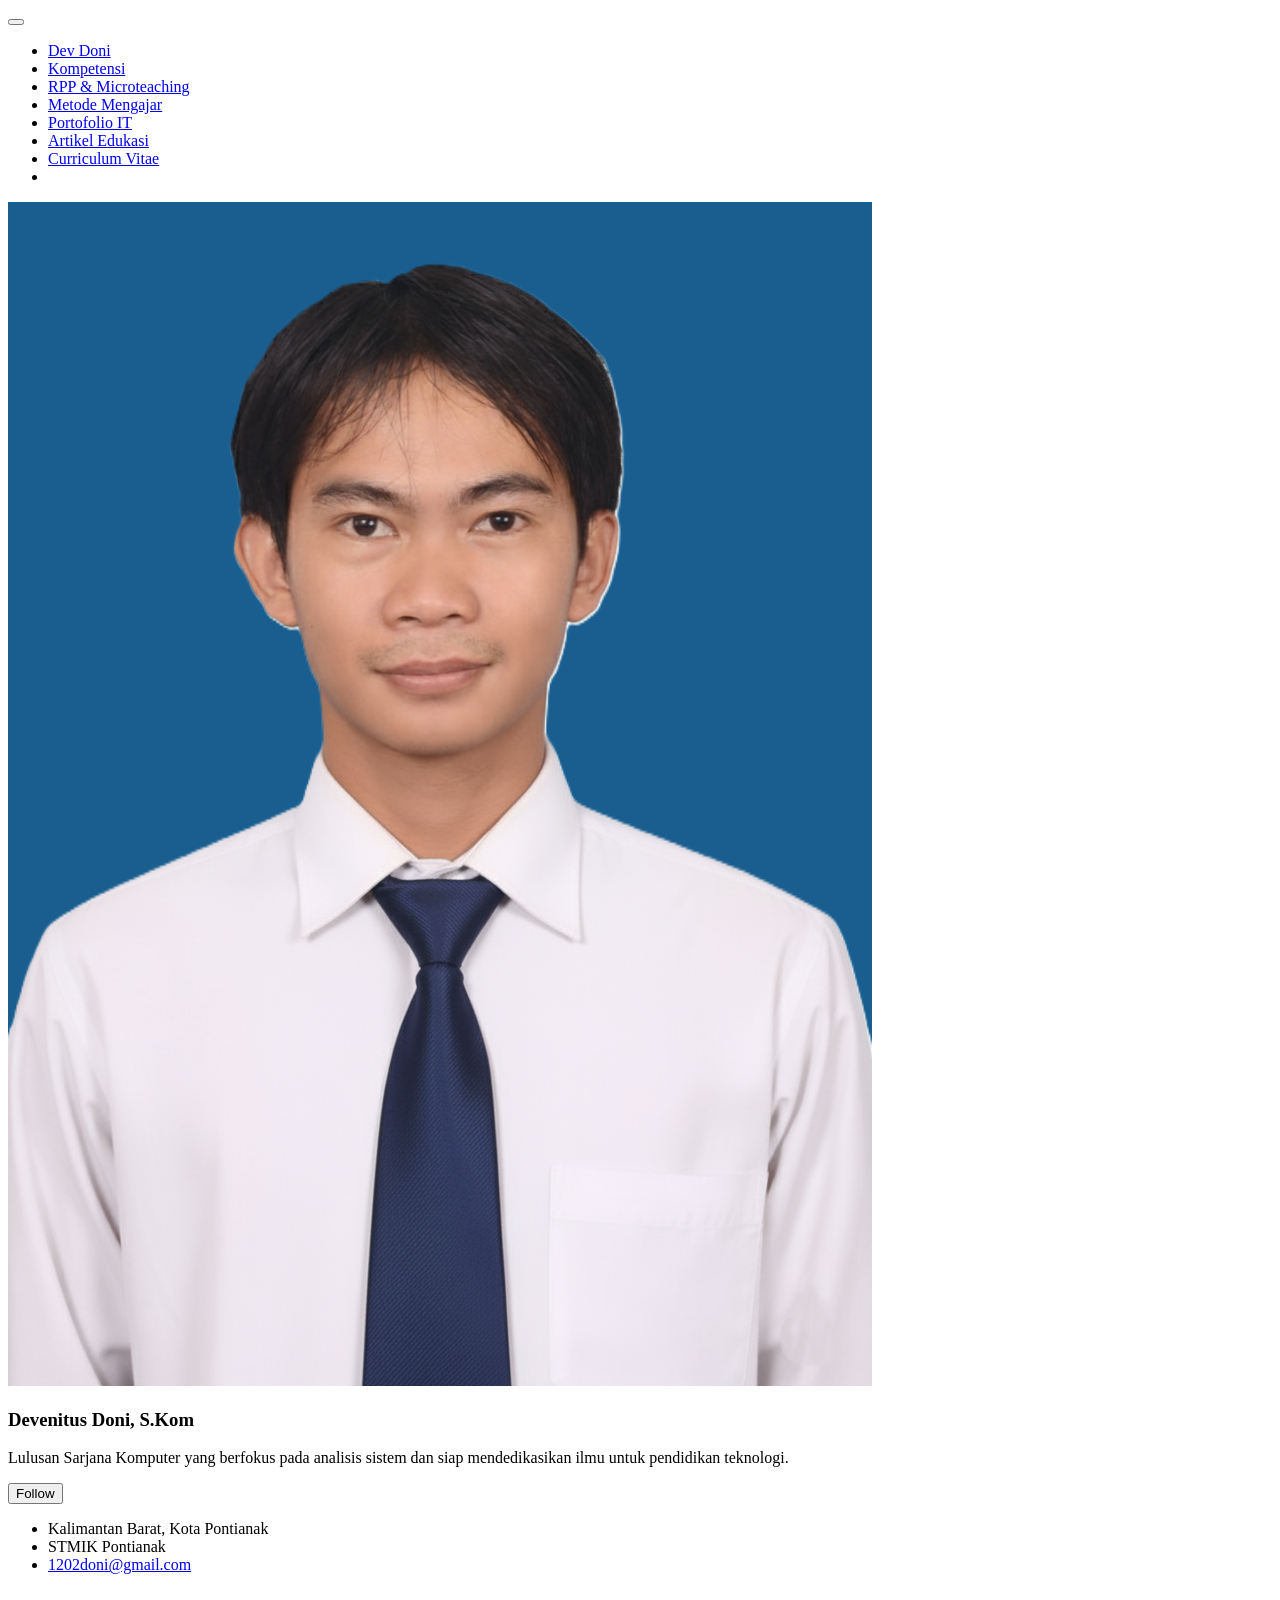
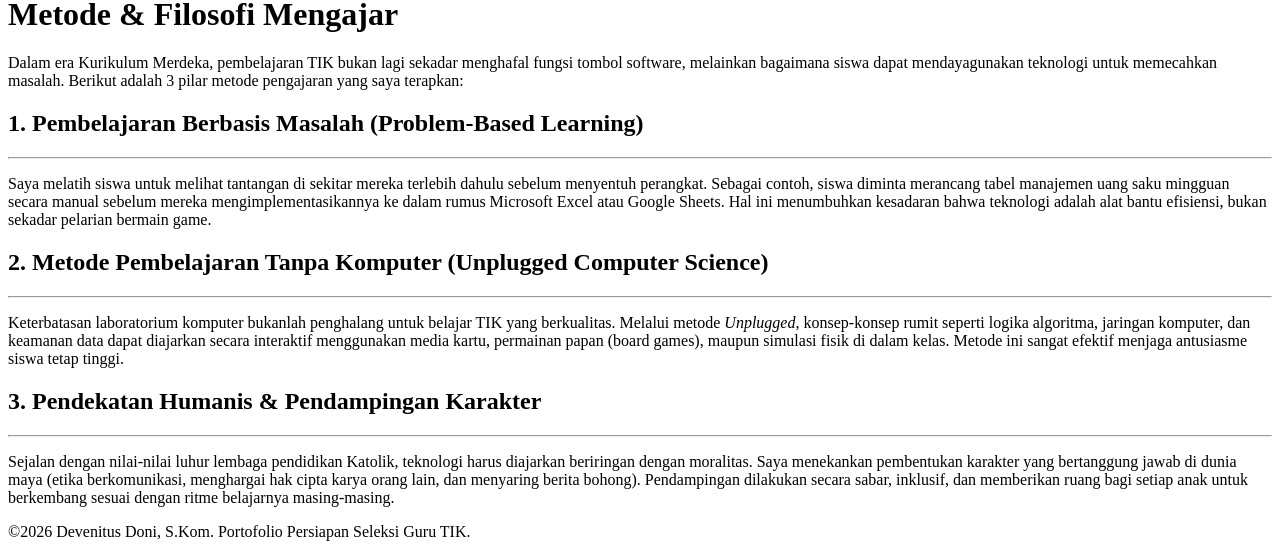
<file: teaching-method.html>
<!doctype html>
<html lang="id" class="no-js">
    <head>
        <meta charset="utf-8">
        <!-- begin SEO -->
        <title>Metode Mengajar - Devenitus Doni, S.Kom</title>
        <meta name="description" content="Pendekatan Strategi dan Metode Pembelajaran TIK Modern Berbasis Karakter">
        <link rel="canonical" href="teaching-method.html">
        <script type="application/ld+json">
            {
                "@context": "http://schema.org",
                "@type": "Person",
                "name": "Devenitus Doni, S.Kom",
                "url": "index.html",
                "sameAs": null
            }</script>
        <!-- end SEO -->
        <meta property="og:locale" content="id_ID">
        <meta property="og:site_name" content="Devenitus Doni / Portofolio Guru TIK">
        <meta property="og:title" content="Metode Mengajar">
        <meta property="og:url" content="teaching-method.html">
        
        <meta name="viewport" content="width=device-width, initial-scale=1.0">
        <script>
            document.documentElement.className = document.documentElement.className.replace(/\bno-js\b/g, '') + ' js ';
        </script>
        <!-- For all browsers -->
        <link rel="stylesheet" href="https://academicpages.github.io/assets/css/main.css">
        <link rel="stylesheet" href="https://academicpages.github.io/assets/css/academicons.css"/>
        <link rel="apple-touch-icon" sizes="180x180" href="https://academicpages.github.io/images/apple-touch-icon-180x180.png"/>
        <link rel="icon" type="image/svg+xml" href="https://academicpages.github.io/images/favicon.svg"/>
        <link rel="icon" type="image/png" href="https://academicpages.github.io/images/favicon-32x32.png" sizes="32x32"/>
        <link rel="icon" type="image/png" href="https://academicpages.github.io/images/favicon-192x192.png" sizes="192x192"/>
        <link rel="manifest" href="https://academicpages.github.io/images/manifest.json"/>
        <link rel="icon" href="/images/favicon.ico"/>
        <meta name="theme-color" content="#ffffff"/>
    </head>
    <body>
        <div class="masthead">
            <div class="masthead__inner-wrap">
                <div class="masthead__menu">
                    <nav id="site-nav" class="greedy-nav">
                        <button>
                            <span class="navicon"></span>
                        </button>
                        <ul class="visible-links">
                            <li class="masthead__menu-item masthead__menu-item--lg persist ">
                                <a href="index.html">Dev Doni</a>
                            </li>
                            <li class="masthead__menu-item">
                                <a href="competence.html">Kompetensi</a>
                            </li>
                            <li class="masthead__menu-item">
                                <a href="microteaching.html">RPP & Microteaching</a>
                            </li>
                            <li class="masthead__menu-item selected">
                                <a href="teaching-method.html">Metode Mengajar</a>
                            </li>
                            <li class="masthead__menu-item ">
                                <a href="portfolio.html">Portofolio IT</a>
                            </li>
                            <li class="masthead__menu-item ">
                                <a href="articles.html">Artikel Edukasi</a>
                            </li>
                            <li class="masthead__menu-item ">
                                <a href="cv.html">Curriculum Vitae</a>
                            </li>
                            <li id="theme-toggle" class="masthead__menu-item persist tail">
                                <a role="button" aria-labelledby="theme-icon">
                                    <i id="theme-icon" class="fa-solid fa-sun" aria-hidden="true" title="toggle theme"></i>
                                </a>
                            </li>
                        </ul>
                        <ul class="hidden-links hidden"></ul>
                    </nav>
                </div>
            </div>
        </div>
        
        <div id="main" role="main">
            <!-- SIDEBAR IDENTITAS -->
            <div class="sidebar sticky">
                <div itemscope itemtype="http://schema.org/Person">
                    <div class="author__avatar">
                        <img src="images/foto02.png" class="author__avatar" alt="Devenitus Doni" fetchpriority="high"/>
                    </div>
                    <div class="author__content">
                        <h3 class="author__name">Devenitus Doni, S.Kom</h3>
                        <p class="author__bio">Lulusan Sarjana Komputer yang berfokus pada analisis sistem dan siap mendedikasikan ilmu untuk pendidikan teknologi.</p>
                    </div>
                    <div class="author__urls-wrapper">
                        <button class="btn btn--inverse">Follow</button>
                        <ul class="author__urls social-icons">
                            <li class="author__desktop">
                                <i class="fas fa-fw fa-location-dot icon-pad-right" aria-hidden="true"></i>
                                Kalimantan Barat, Kota Pontianak
                            </li>
                            <li class="author__desktop">
                                <i class="fas fa-fw fa-building-columns icon-pad-right" aria-hidden="true"></i>
                                STMIK Pontianak
                            </li>
                            <li>
                                <a href="mailto:1202doni@gmail.com">
                                    <i class="fas fa-fw fa-envelope icon-pad-right" aria-hidden="true"></i>
                                    1202doni@gmail.com
                                </a>
                            </li>
                        </ul>
                    </div>
                </div>
            </div>
            
            <!-- KONTEN METODE MENGAJAR -->
            <div class="archive">
                <h1 class="page__title">Metode & Filosofi Mengajar</h1>
                <div class="wordwrap">
                    Dalam era Kurikulum Merdeka, pembelajaran TIK bukan lagi sekadar menghafal fungsi tombol software, melainkan bagaimana siswa dapat mendayagunakan teknologi untuk memecahkan masalah. Berikut adalah 3 pilar metode pengajaran yang saya terapkan:
                </div>
                
                <h2>1. Pembelajaran Berbasis Masalah (Problem-Based Learning)</h2>
                <hr/>
                <div class="list__item">
                    <article class="archive__item">
                        <p>Saya melatih siswa untuk melihat tantangan di sekitar mereka terlebih dahulu sebelum menyentuh perangkat. Sebagai contoh, siswa diminta merancang tabel manajemen uang saku mingguan secara manual sebelum mereka mengimplementasikannya ke dalam rumus Microsoft Excel atau Google Sheets. Hal ini menumbuhkan kesadaran bahwa teknologi adalah alat bantu efisiensi, bukan sekadar pelarian bermain game.</p>
                    </article>
                </div>

                <h2>2. Metode Pembelajaran Tanpa Komputer (Unplugged Computer Science)</h2>
                <hr/>
                <div class="list__item">
                    <article class="archive__item">
                        <p>Keterbatasan laboratorium komputer bukanlah penghalang untuk belajar TIK yang berkualitas. Melalui metode <i>Unplugged</i>, konsep-konsep rumit seperti logika algoritma, jaringan komputer, dan keamanan data dapat diajarkan secara interaktif menggunakan media kartu, permainan papan (board games), maupun simulasi fisik di dalam kelas. Metode ini sangat efektif menjaga antusiasme siswa tetap tinggi.</p>
                    </article>
                </div>

                <h2>3. Pendekatan Humanis & Pendampingan Karakter</h2>
                <hr/>
                <div class="list__item">
                    <article class="archive__item">
                        <p>Sejalan dengan nilai-nilai luhur lembaga pendidikan Katolik, teknologi harus diajarkan beriringan dengan moralitas. Saya menekankan pembentukan karakter yang bertanggung jawab di dunia maya (etika berkomunikasi, menghargai hak cipta karya orang lain, dan menyaring berita bohong). Pendampingan dilakukan secara sabar, inklusif, dan memberikan ruang bagi setiap anak untuk berkembang sesuai dengan ritme belajarnya masing-masing.</p>
                    </article>
                </div>
            </div>
        </div>

        <div class="page__footer">
            <footer>
                <div class="page__footer-copyright">
                    &copy;2026 Devenitus Doni, S.Kom. Portofolio Persiapan Seleksi Guru TIK.
                </div>
            </footer>
        </div>
        <script type="module" src="https://academicpages.github.io/assets/js/main.min.js"></script>
    </body>
</html>
</file>
